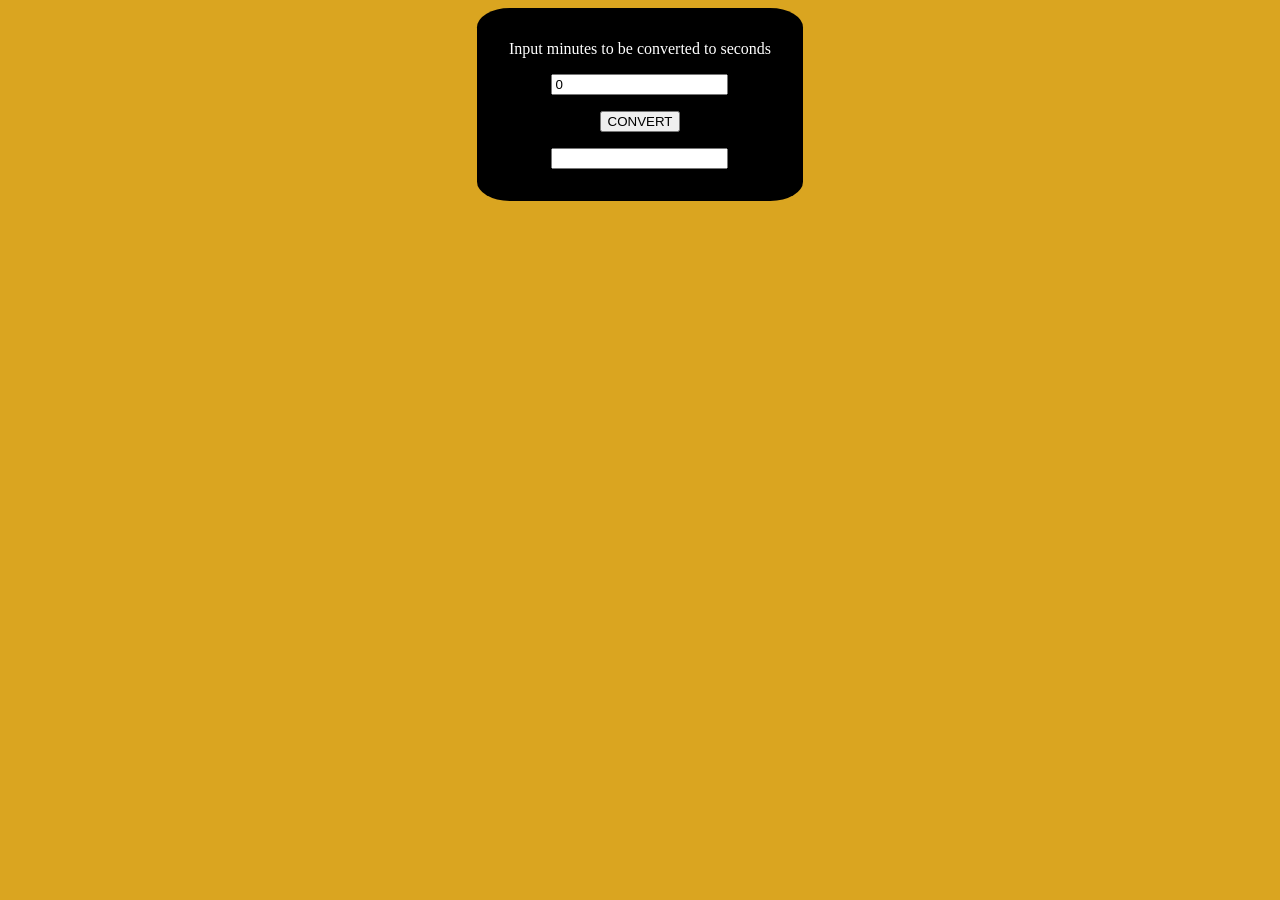
<file: index.html>
<!DOCTYPE html>
<html lang="en">
<head>
    <meta charset="UTF-8">
    <meta name="viewport" content="width=device-width, initial-scale=1.0">
    <title>Document</title>
    <link rel="stylesheet" href="css/style.css">
</head>
<body>
    <form class="perfect">
        <label for="Minutes">Input minutes to be converted to seconds</label>
        <input type="number" name="Minutes" id="Minutes" value="0">

        <button id="convert" type="button">CONVERT</button>

        <input type="text" id="totalSeconds">
    </form>
    <script src="script/code.js"></script>
</body>
</html>
</file>
<file: css/style.css>
body{
    display: flex;
    flex-direction: column;
    justify-content: center;
    align-items: center;
    background-color: goldenrod;
}
.perfect{
    display: flex;
    flex-direction: column;
    justify-content: center;
    align-items: center;
    gap: 1rem;
    color: #fff;
    background-color: #000;
    padding: 2rem;
    border-radius: 10%;
}
</file>
